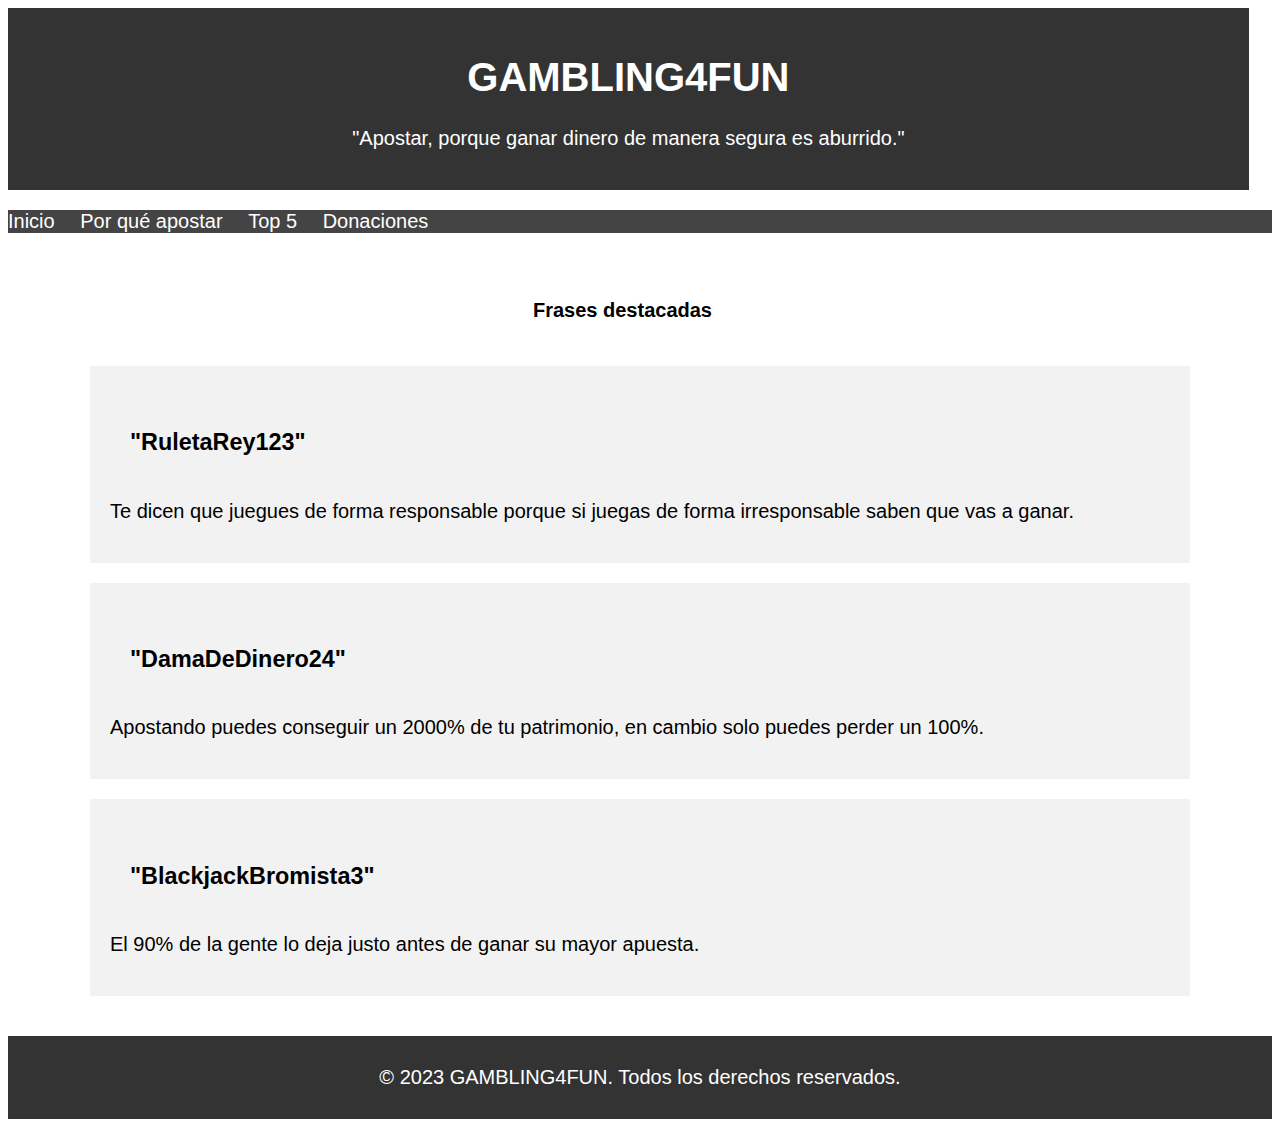
<file: index.html>
<!DOCTYPE html>
<html lang="es">
<head>
    <meta charset="UTF-8">
    <meta name="viewport" content="width=device-width, initial-scale=1.0">
    <link rel="stylesheet" type="text/css" href="./style2.css">
    <title>GAMBLING</title>
</head>
<body>
    <header>
        <h1>GAMBLING4FUN</h1>
        <p>"Apostar, porque ganar dinero de manera segura es aburrido."</p>
    </header>

    <nav>
        <ul>
            <li><a href="index.html">Inicio</a></li>
            <li><a href="Pq.html">Por qué apostar</a></li>
            <li><a href="TOP5.html">Top 5</a></li>
            <li><a href="donation.html">Donaciones</a></li>
        </ul>
    </nav>

    <main>
        <h2>Frases destacadas</h2>
        <section class="destacado">
            <article>
                <h3>"RuletaRey123"</h3>
                <p>Te dicen que juegues de forma responsable porque si juegas de forma irresponsable saben que vas a ganar.</p>
            </article>
        </section>
        <section class="destacado">
            <article>
                <h3>"DamaDeDinero24"</h3>
                <p>Apostando puedes conseguir un 2000% de tu patrimonio, en cambio solo puedes perder un 100%.</p>
            </article>
        </section>
        <section class="destacado">
            <article>
                <h3>"BlackjackBromista3"</h3>
                <p>El 90% de la gente lo deja justo antes de ganar su mayor apuesta.</p>
            </article>
        </section>
    </main>

    <footer>
        <p>&copy; 2023 GAMBLING4FUN. Todos los derechos reservados.</p>
    </footer>
</body>
</html>
</file>
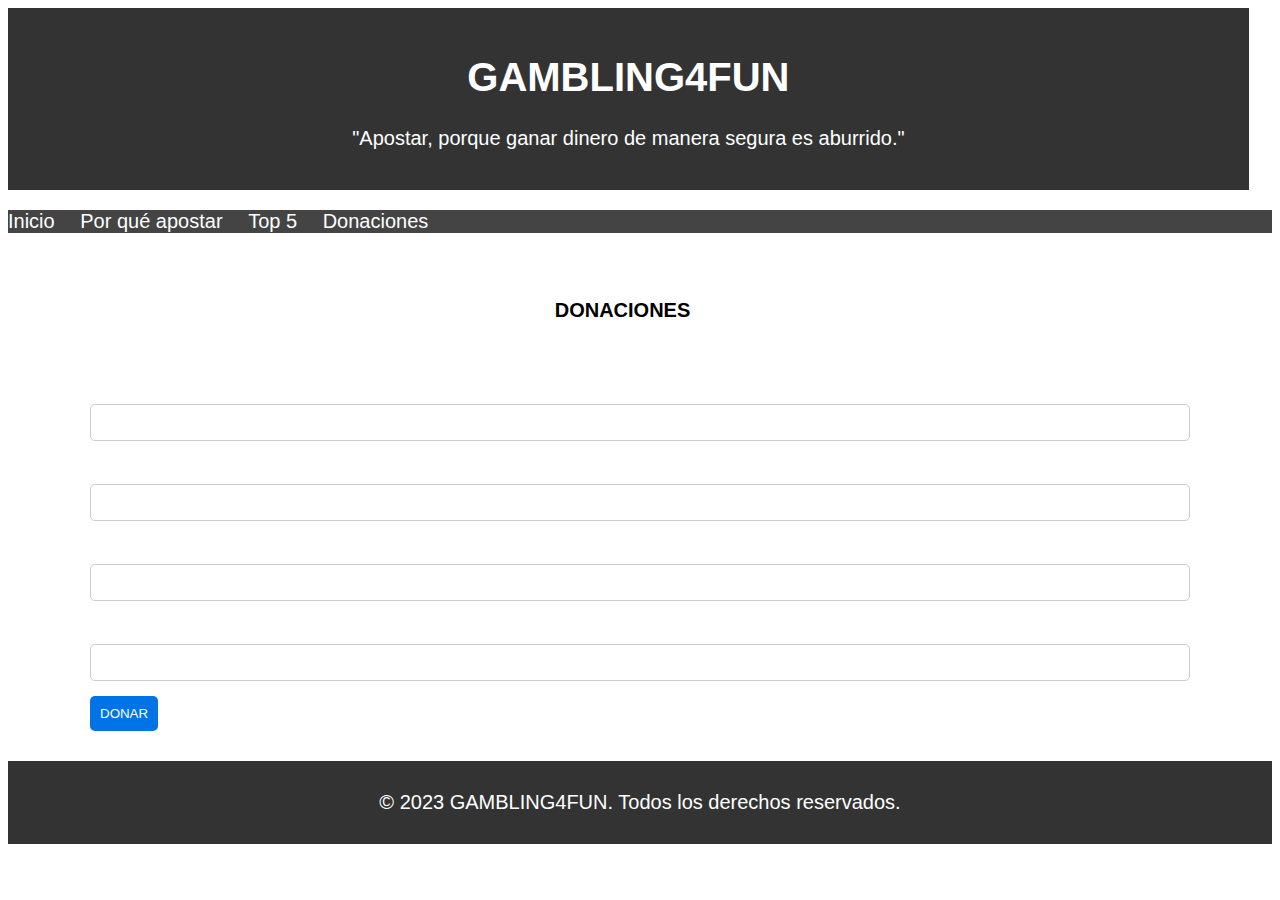
<file: donation.html>
<!DOCTYPE html>
<html lang="es">
<head>
    <meta charset="UTF-8">
    <meta name="viewport" content="width=device-width, initial-scale=1.0">
    <link rel="stylesheet" type="text/css" href="./style2.css">
    <title>GAMBLING</title>
</head>
<body>
    <header>
        <h1>GAMBLING4FUN</h1>
        <p>"Apostar, porque ganar dinero de manera segura es aburrido."</p>
    </header>

    <nav>
        <ul>
            <li><a href="index.html">Inicio</a></li>
            <li><a href="Pq.html">Por qué apostar</a></li>
            <li><a href="TOP5.html">Top 5</a></li>
            <li><a href="donation.html">Donaciones</a></li>
        </ul>
    </nav>

    <main>
        <h2>DONACIONES</h2>
        <form action="procesar_donacion.php" method="post">
            <label for="nombre">Nombre:</label>
            <input type="text" id="nombre" name="nombre" required>

            <label for="apellido">Apellido:</label>
            <input type="text" id="apellido" name="apellido" required>

            <label for="cantidad">Cantidad a Donar:</label>
            <input type="number" id="cantidad" name="cantidad" required>

            <label for="telefono">Número de Teléfono:</label>
            <input type="tel" id="telefono" name="telefono" required>

            <a href="donation2.html">
                <button type="button">DONAR</button>
            </a>
        </form>
    </main>

    <footer>
        <p>&copy; 2023 GAMBLING4FUN. Todos los derechos reservados.</p>
    </footer>
</body>
</html>
</file>
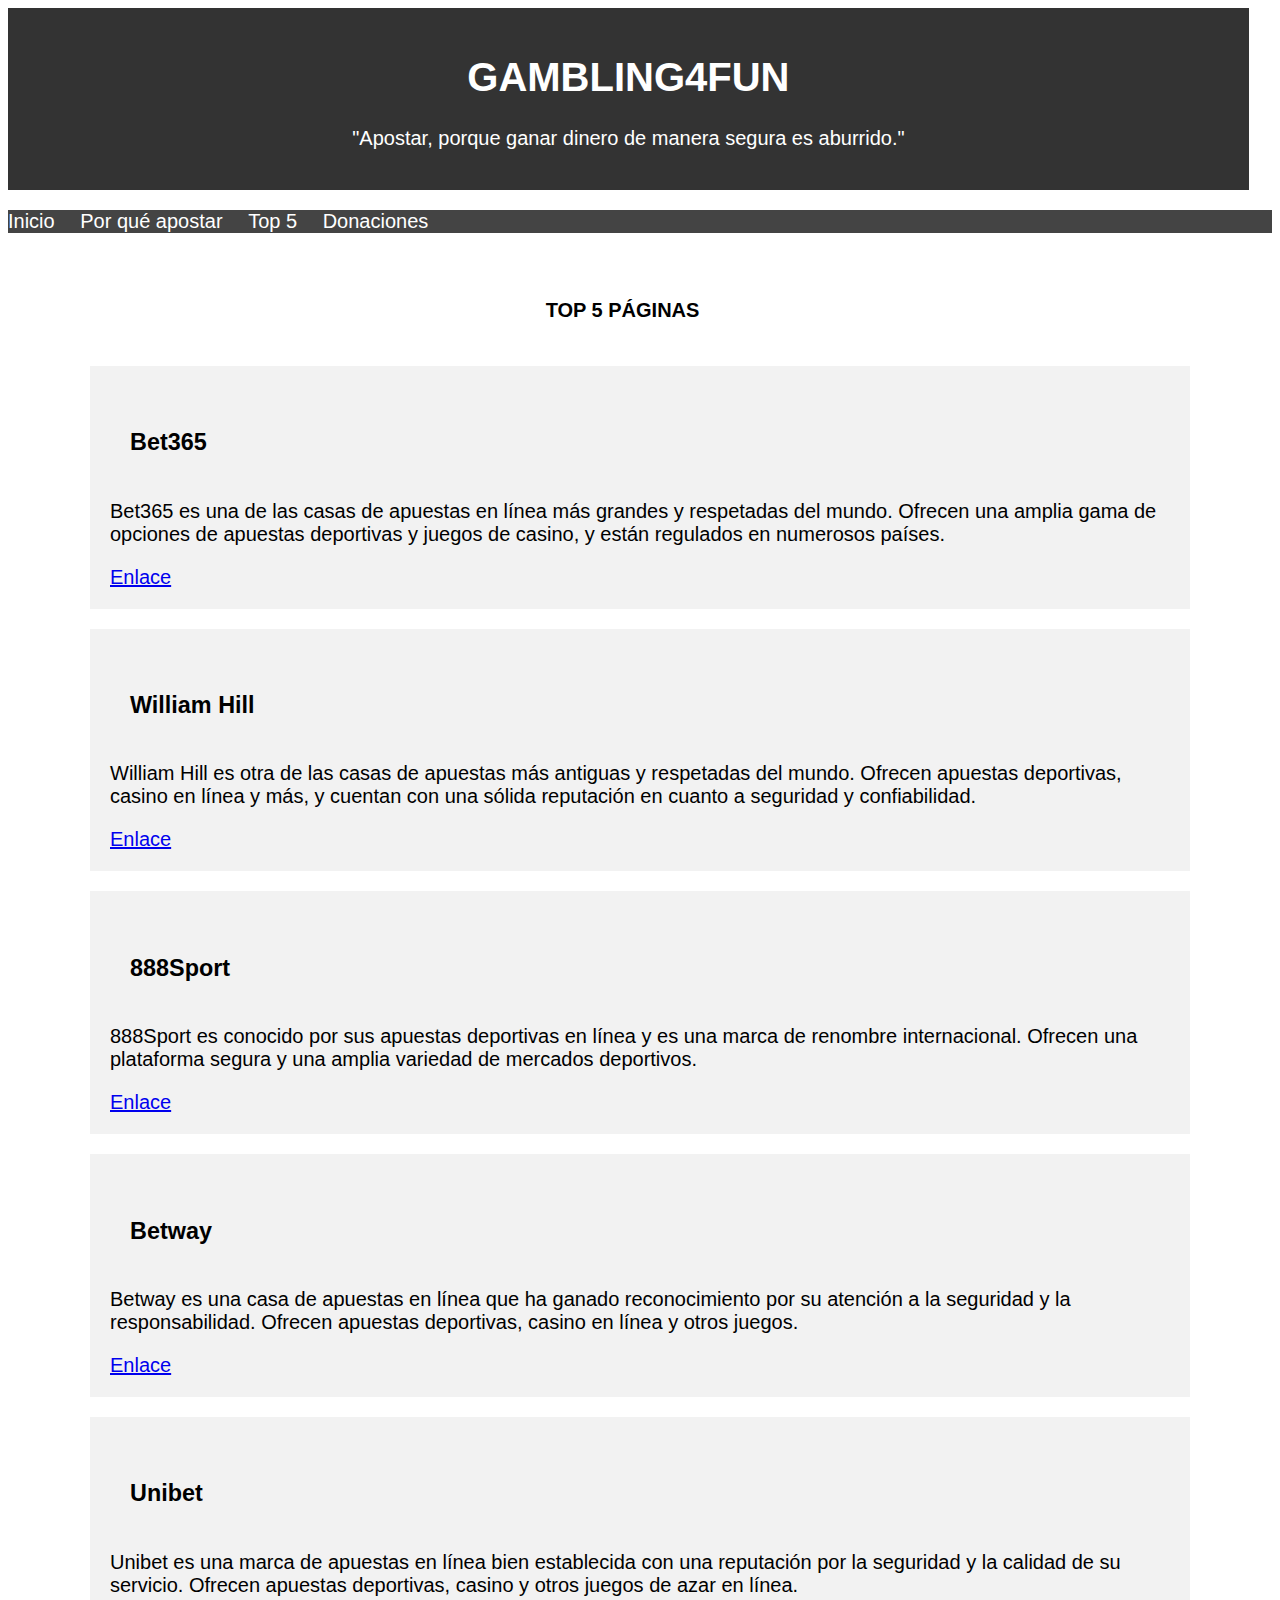
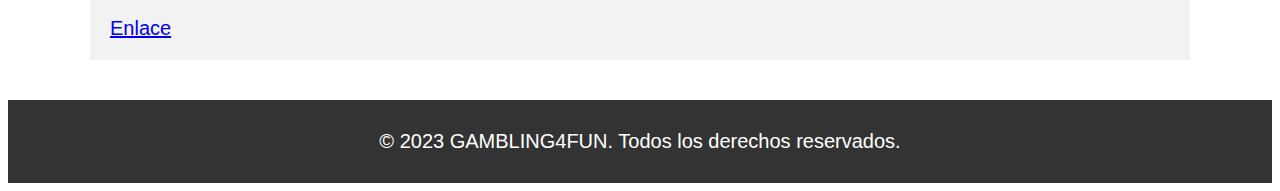
<file: TOP5.html>
<!DOCTYPE html>
<html lang="es">
<head>
    <meta charset="UTF-8">
    <meta name="viewport" content="width=device-width, initial-scale=1.0">
    <link rel="stylesheet" type="text/css" href="./style2.css">
    <title>GAMBLING</title>
</head>
<body>
    <header>
        <h1>GAMBLING4FUN</h1>
        <p>"Apostar, porque ganar dinero de manera segura es aburrido."</p>
    </header>

    <nav>
        <ul>
            <li><a href="index.html">Inicio</a></li>
            <li><a href="Pq.html">Por qué apostar</a></li>
            <li><a href="TOP5.html">Top 5</a></li>
            <li><a href="donation.html">Donaciones</a></li>
        </ul>
    </nav>

    <main>
        <h2>TOP 5 PÁGINAS</h2>
        <section class="destacado">
            <article>
                <h3>Bet365</h3>
                <p>Bet365 es una de las casas de apuestas en línea más grandes y respetadas del mundo. Ofrecen una amplia gama de opciones de apuestas deportivas y juegos de casino, y están regulados en numerosos países.</p>
                <a href="https://www.bet365.es/#/HO/">Enlace</a>
            </article>
        </section>
        <section class="destacado">
            <article>
                <h3>William Hill</h3>
                <p>William Hill es otra de las casas de apuestas más antiguas y respetadas del mundo. Ofrecen apuestas deportivas, casino en línea y más, y cuentan con una sólida reputación en cuanto a seguridad y confiabilidad.</p>
                <a href="https://www.williamhill.es/">Enlace</a>
            </article>
        </section>
        <section class="destacado">
            <article>
                <h3>888Sport</h3>
                <p>888Sport es conocido por sus apuestas deportivas en línea y es una marca de renombre internacional. Ofrecen una plataforma segura y una amplia variedad de mercados deportivos.</p>
                <a href="https://www.888sport.es/">Enlace</a>
            </article>
        </section>
        <section class="destacado">
            <article>
                <h3>Betway</h3>
                <p>Betway es una casa de apuestas en línea que ha ganado reconocimiento por su atención a la seguridad y la responsabilidad. Ofrecen apuestas deportivas, casino en línea y otros juegos.</p>
                <a href="https://betway.es/">Enlace</a>
            </article>
        </section>
        <section class="destacado">
            <article>
                <h3>Unibet</h3>
                <p>Unibet es una marca de apuestas en línea bien establecida con una reputación por la seguridad y la calidad de su servicio. Ofrecen apuestas deportivas, casino y otros juegos de azar en línea.</p>
                <a href="https://es.unibet.com/">Enlace</a>
            </article>
        </section>
    </main>

    <footer>
        <p>&copy; 2023 GAMBLING4FUN. Todos los derechos reservados.</p>
    </footer>
</body>
</html>
</file>
<file: style2.css>
body {
    font-family: Arial, sans-serif;
    background-image: url('https://images.pexels.com/photos/6664247/pexels-photo-6664247.jpeg?cs=srgb&dl=pexels-anna-shvets-6664247.jpg&fm=jpg');
    background-size: cover;
    background-repeat: no-repeat;
}

header {
    background-color: #333;
    color: #fff;
    text-align: center;
    padding: 20px;
    max-width: 95%;
}

h2 {
    background-color: white;
    height: 40px;
    text-align: center;
    padding: 10px;
    max-width: 95%;
    font-size: 20px;
}

h3 {
    padding: 20px;
}

text {
    padding: 20px;
}

nav ul {
    list-style: none;
    padding: 0;
    background-color: #444;
}

nav li {
    display: inline;
    margin-right: 20px;
}

nav a {
    text-decoration: none;
    color: #fff;
}

main {
    max-width: 800px;
    margin: 0 auto;
    padding: 20px;
}

.destacado {
    background-color: #f2f2f2;
    padding: 20px;
    margin-bottom: 20px;
}

footer {
    background-color: #333;
    color: #fff;
    text-align: center;
    padding: 10px;
}

.seccion {
    background-color: white;
}

img {
    width: 80%;
}

.imag {
    display: flex;
    justify-content: center;
    margin-top: 10px;
}

form {
    display: flex;
    flex-direction: column;
}

label {
    margin-top: 10px;
    font-weight: bold;
    color: white;
}

input {
    padding: 10px;
    margin: 5px 0;
    border: 1px solid #ccc;
    border-radius: 5px;
}

button {
    background-color: #0073e6;
    color: #fff;
    border: none;
    padding: 10px;
    border-radius: 5px;
    margin: 10px auto; 
    cursor: pointer;
}

button:hover {
    background-color: #0056a9;
}

@media (min-width: 400px) {
    img {
        width: 50%;
    }
    .imag {
        display: flex;
        justify-content: right;
        margin-top: 10px;
    }
    .seccion {
        background-color: white;
        display: flex;
        justify-content: left;
        height: 200px;
        width: 700px;
    }
    body {
        font-size: 20px;
    }
    h2 {
        background-color: white;
        height: 40px;
        text-align: center;
        padding: 10px;
        width: 1100px;
    }
    main {
        max-width: 1100px;
    }
}

@media (max-width: 375px) {
    head {
        max-width: 95%;
    }
}
</file>
